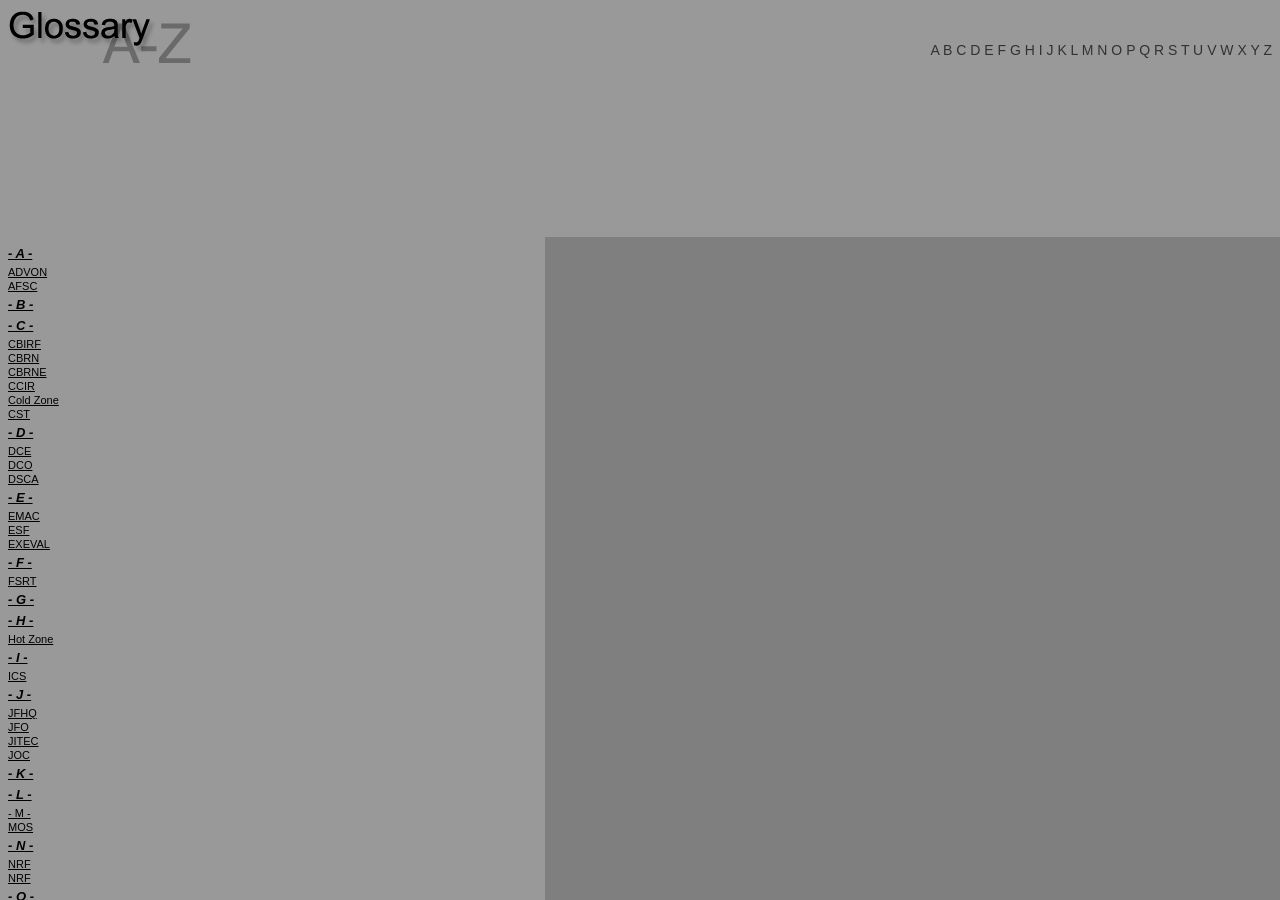
<file: html/glossary.html>
<!DOCTYPE html PUBLIC "-//W3C//DTD XHTML 1.0 Frameset//EN" "http://www.w3.org/TR/xhtml1/DTD/xhtml1-frameset.dtd">
<html xmlns="http://www.w3.org/1999/xhtml">
<head>
<meta http-equiv="Content-Type" content="text/html; charset=iso-8859-1" />
<title>Glossary</title>
<script "JavaScript" type="text/JavaScript">
glossaryTerm = "DX";

</script>

</head>

<frameset rows="111,310" cols="*" frameborder="no">
  <frame src="glossary_top.html" />
  <frameset rows="*" cols="421,566">
    <frame src="glossary_left.html" name="glossaryLeftFrame" />
    <frame src="glossary_right.html" name="glossaryRightFrame"/>
  </frameset>
</frameset>
<noframes><body>
</body>
</noframes></html>
</file>
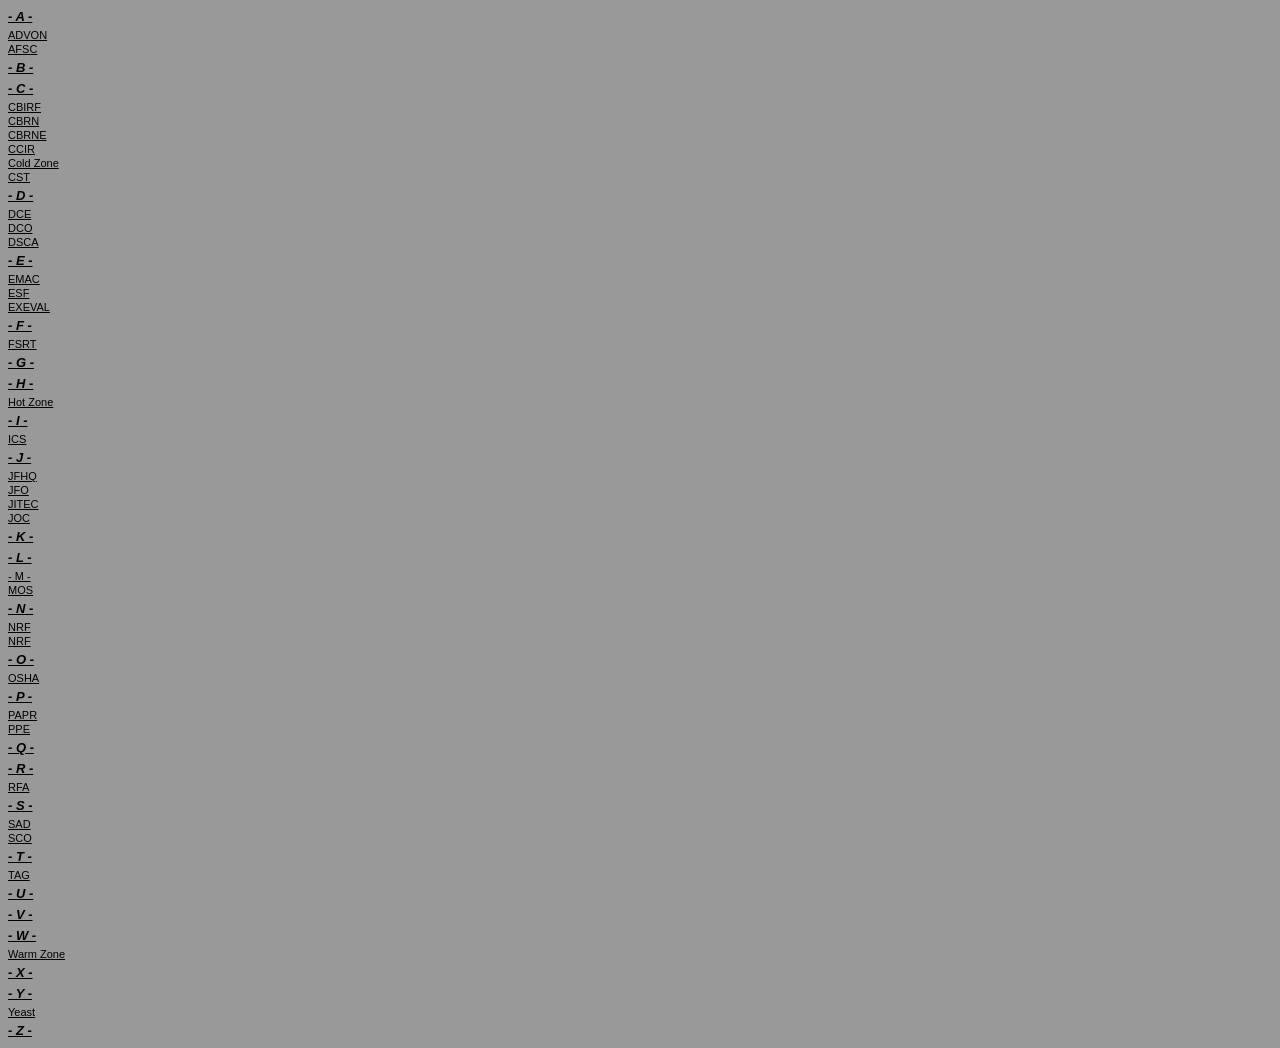
<file: html/glossary_left.html>
<!DOCTYPE html PUBLIC "-//W3C//DTD XHTML 1.0 Transitional//EN" "http://www.w3.org/TR/xhtml1/DTD/xhtml1-transitional.dtd">
<html xmlns="http://www.w3.org/1999/xhtml">
<head>
<meta http-equiv="Content-Type" content="text/html; charset=iso-8859-1" />
<title>Glossary</title>
<link rel=stylesheet type="text/css" href="../html/glossary.css">
<script language="javascript" type="text/JavaScript">

/*******************************************************
Name: ShowDef		Date: 1/2/06   Author: Chris Roberts
Description: Matches glossary term and displays it in the right glossary pane.
Parameters: term - the glossary term.
Notes: 1) Section of regarding displaying the term in the left pane isn't working. (see below)
       2) All terms in the case statement must be in lower case.
*******************************************************/
function showDef(term){
	var def = ""
	if (term) 
		var tmpTerm = term.toLowerCase();
	else { 
		tmpTerm = "";
		term = "";
	}
	var rDoc = parent.glossaryRightFrame.document.open()
	switch (tmpTerm) {
		//A
		case 'advon':
			def = "Advance Echelon";
			break;
			
		case 'afsc':
			def = "Air Force Specialty Code";
			break;	
			
		//B

		
		//C
		case 'cbirf':
			def = "Chemical-Biological Incident Response Force";
			break;
			
		case 'cbrn':
			def = "Chemical, Biological, Radiological, Nuclear";
			break;
			
		case 'cbrne':
			def = "Chemical, Biological, Radiological, Nuclear and High-Yield Explosives";
			break;
			
		case 'ccir':
			def = "Commander's Critical Information Requirements";
			break;	
						
		case 'cold zone':
			def = "This zone is also referred to as the clean zone or support zone. The cold zone contains the command post and other such support functions as are deemed necessary to control the incident.";
			break;
			
		case 'cst':
			def = "Civil Support Team";
			break;
		
		//D
		case 'dce':
			def = "Defense Coordinating Element";
			break;
        case 'dco':
			def = "Defense Coordinating Officer";
			break;
		case 'dsca':
			def = "Defense Support to Civil Authorities";
			break;

		//E
		case 'emac':
			def = "Emergency Management Assistance Compact";
			break;
		case 'esf':
			def = "Emergency Support Function";
			break;
		case 'exeval':
			def = "External Evaluation";
			break;
					
		
		//F
		case 'fsrt':
			def = "Fatalities Search and Recovery Team";
			break;
		
		//G
	
			
		//H
		case 'hot zone':
			def = "The area immediately surrounding a hazardous materials incident.";
			break;
		
		//I
		case 'ics':
			def = "Incident Command System";
			break;
		
		//J
		case 'jfhq':
			def = "Joint Forces Headquarters";
			break;
		case 'jfo':
			def = "Joint Field Office";
			break;
		case 'jitec':
			def = "Joint Interagency Training and Education Center";
			break;		
		case 'joc':
			def = "Joint Operations Center";
			break;
		
		//K
		
		//L
		case 'lno':
			def = "Liason Officer";
			break;
		
		//M
		case 'mos':
			def = "Military Occupational Speciality";
			break;
			
		//N
		case 'nims':
			def = "National Incident Management System";
			break;
		
		case 'nrf':
			def = "National Response Framework";
			break;
		
		//O
		case 'osha':
			def = "Occupational Safety and Health Administration";
			break;
		
		//P
		case 'papr':
			def = "Powered Air-Purifying Respirator";
			break;
		case 'ppe':
			def = "Personal Protective Equipment";
			break;
			
		//Q
		
		//R
		case 'rfa':
			def = "Request For Assistance";
			break;
		
		//S		
			
		case 'sad':
			def = "State Active Duty";
			break;
		
		case 'sco':
			def = "State Coordinating Officer";
			break;

		//T
		case 'tag':
			def = "The Adjutant General (NG)";
			break;
		
		//U		
			
		//V
		
		//W
		case 'warm zone':
			def = "The area of a hazardous material incident where personnel and equipment decontamination and hot zone support takes place.";
			break;
		
		//X		
		
		//Y
		
		//Z
		
		
		
		
		default:
			def = "";
	}
	rDoc.write("<link rel=stylesheet type='text/css' href='glossary.css'><br>");
	rDoc.write("<p class='defTerm'>" + term  + "</p><br><p class='def'>" + def + "</p>");
	rDoc.close
	
	/*
	for (var i = 0; i < document.anchors.length; i++) {
		if (document.anchors[i].id == term) {	
			this.document.location = document.anchors[i]
		}
	}
	*/     //ToDo...NOT WORKING.  Fix this so that the word is displayed in the left pane.
}

/******************************************************
Name: goToLetter	Date: 1/2/06  Author: Chris Roberts
Description: Called from the top glossary frame when user clicks a letter to move left pane
to appropriate letter.
Parameters: letter - the letter the user clicked on.
Notes: Section of regarding displaying the term in the left pane isn't working. (see below)
*******************************************************/
function goToLetter(letter) {	
	for (var i = 0; i < document.anchors.length; i++) {
		if (document.anchors[i].id == letter) {	
			this.document.location = document.anchors[i]
		}
	}
}

</script>

<style type="text/css">
<!--
a:link {
	color: #000000;
}
a:visited {
	color: #000000;
}
a:hover {
	color: #000000;
}
a:active {
	color: #000000;
}
body {
	background-image: url();
	background-repeat: no-repeat;
	background-color: #999999;
}
-->
</style></head>

<body>
<!-- THE GLOSSARY TERM SECTION -->
<p class="style2"><a name="A" id="A" href="#A">- A -</a></p>
<p class="term"><a href="javascript:" onclick="showDef(this.id)" id = "ADVON">ADVON</a></p>
<p class="term"><a href="javascript:" onclick="showDef(this.id)" id = "AFSC">AFSC</a></p>

<p class="style2"><a name="B" id="B" href="#B">- B -</a></p>

<p class="style2"><a name="C" id="C" href="#C">- C -</a></p>
<p class="term"><a href="javascript:" onclick="showDef(this.id)" id = "CBIRF">CBIRF</a></p>
<p class="term"><a href="javascript:" onclick="showDef(this.id)" id = "CBRN">CBRN</a></p>
<p class="term"><a href="javascript:" onclick="showDef(this.id)" id = "CBRNE">CBRNE</a></p>
<p class="term"><a href="javascript:" onclick="showDef(this.id)" id = "CCIR">CCIR</a></p>
<p class="term"><a href="javascript:" onclick="showDef(this.id)" id = "Cold Zone">Cold Zone</a></p>
<p class="term"><a href="javascript:" onclick="showDef(this.id)" id = "CST">CST</a></p>
<p class="style2"><a name="D" id="D" href="#D">- D -</a></p>
<p class="term"><a href="javascript:" onclick="showDef(this.id)" id = "DCE">DCE</a></p>
<p class="term"><a href="javascript:" onclick="showDef(this.id)" id = "DCO">DCO</a></p>
<p class="term"><a href="javascript:" onclick="showDef(this.id)" id = "DSCA">DSCA</a></p>

<p class="style2"><a name="E" id="E" href="#E">- E -</a></p>
<p class="term"><a href="javascript:" onclick="showDef(this.id)" id = "EMAC">EMAC</a></p>
<p class="term"><a href="javascript:" onclick="showDef(this.id)" id = "ESF">ESF</a></p>
<p class="term"><a href="javascript:" onclick="showDef(this.id)" id = "EXEVAL">EXEVAL</a></p>

<p class="style2"><a name="F" id="F" href="#F">- F -</a></p>
<p class="term"><a href="javascript:" onclick="showDef(this.id)" id = "FSRT">FSRT</a></p>

<p class="style2"><a name="G" id="G" href="#G">- G -</a></p>

<p class="style2"><a name="H" id="H" href="#H">- H -</a></p>
<p class="term"><a href="javascript:" onclick="showDef(this.id)" id = "Hot Zone">Hot Zone</a></p>

<p class="style2"><a name="I"  id="I" href="#I">- I -</a></p>
<p class="term"><a href="javascript:" onclick="showDef(this.id)" id = "ICS">ICS</a></p>

<p class="style2"><a name="J"  id="J" href="#J">- J -</a></p>
<p class="term"><a href="javascript:" onclick="showDef(this.id)" id = "JFHQ">JFHQ</a></p>
<p class="term"><a href="javascript:" onclick="showDef(this.id)" id = "JFO">JFO</a></p>
<p class="term"><a href="javascript:" onclick="showDef(this.id)" id = "JITEC">JITEC</a></p>
<p class="term"><a href="javascript:" onclick="showDef(this.id)" id = "JOC">JOC</a></p>

<p class="style2"><a name="K"  id="K" href="#K">- K -</a></p>

<p class="style2"><a name="L" id="L" href="#L">- L -</a></p>
<p class="term"><a href="javascript:" onclick="showDef(this.id)" id = "LNO>LNO</a></p>

<p class="style2"><a name="M" id="M" href="#M">- M -</a></p>
<p class="term"><a href="javascript:" onclick="showDef(this.id)" id = "MOS">MOS</a></p>

<p class="style2"><a name="N" id="N" href="#N">- N -</a></p>
<p class="term"><a href="javascript:" onclick="showDef(this.id)" id = "NIMS">NRF</a></p>
<p class="term"><a href="javascript:" onclick="showDef(this.id)" id = "NRF">NRF</a></p>

<p class="style2"><a name="O" id="O" href="#O">- O -</a></p>
<p class="term"><a href="javascript:" onclick="showDef(this.id)" id = "OSHA">OSHA</a></p>

<p class="style2"><a name="P" id="P" href="#P">- P -</a></p>
<p class="term"><a href="javascript:" onclick="showDef(this.id)" id = "PAPR">PAPR</a></p>
<p class="term"><a href="javascript:" onclick="showDef(this.id)" id = "PPE">PPE</a></p>

<p class="style2"><a name="Q" id="Q" href="#Q">- Q -</a></p>

<p class="style2"><a name="R" id="R" href="#R">- R -</a></p>
<p class="term"><a href="javascript:" onclick="showDef(this.id)" id = "RFA">RFA</a></p>

<p class="style2"><a name="S" id="S" href="#S">- S -</a></p>
<p class="term"><a href="javascript:" onclick="showDef(this.id)" id = "SAD">SAD</a></p>
<p class="term"><a href="javascript:" onclick="showDef(this.id)" id = "SCO">SCO</a></p>

<p class="style2"><a name="T" id="T" href="#T">- T -</a></p>
<p class="term"><a href="javascript:" onclick="showDef(this.id)" id = "TAG">TAG</a></p>

<p class="style2"><a name="U" id="U" href="#U">- U -</a></p>

<p class="style2"><a name="V" id="V" href="#V">- V -</a></p>

<p class="style2"><a name="W" id="W" href="#W">- W -</a></p>
<p class="term"><a href="javascript:" onclick="showDef(this.id)" id = "Warm Zone">Warm Zone</a></p>

<p class="style2"><a name="X" id="X" href="#X">- X -</a></p>

<p class="style2"><a name="Y" id="Y" href="#Y">- Y -</a></p>
<p class="term"><a href="javascript:" onclick="showDef(this.id)" id = "Yeast">Yeast</a></p>

<p class="style2"><a name="Z" id="Z" href="#Z">- Z -</a></p>

</body>
</html>
</file>
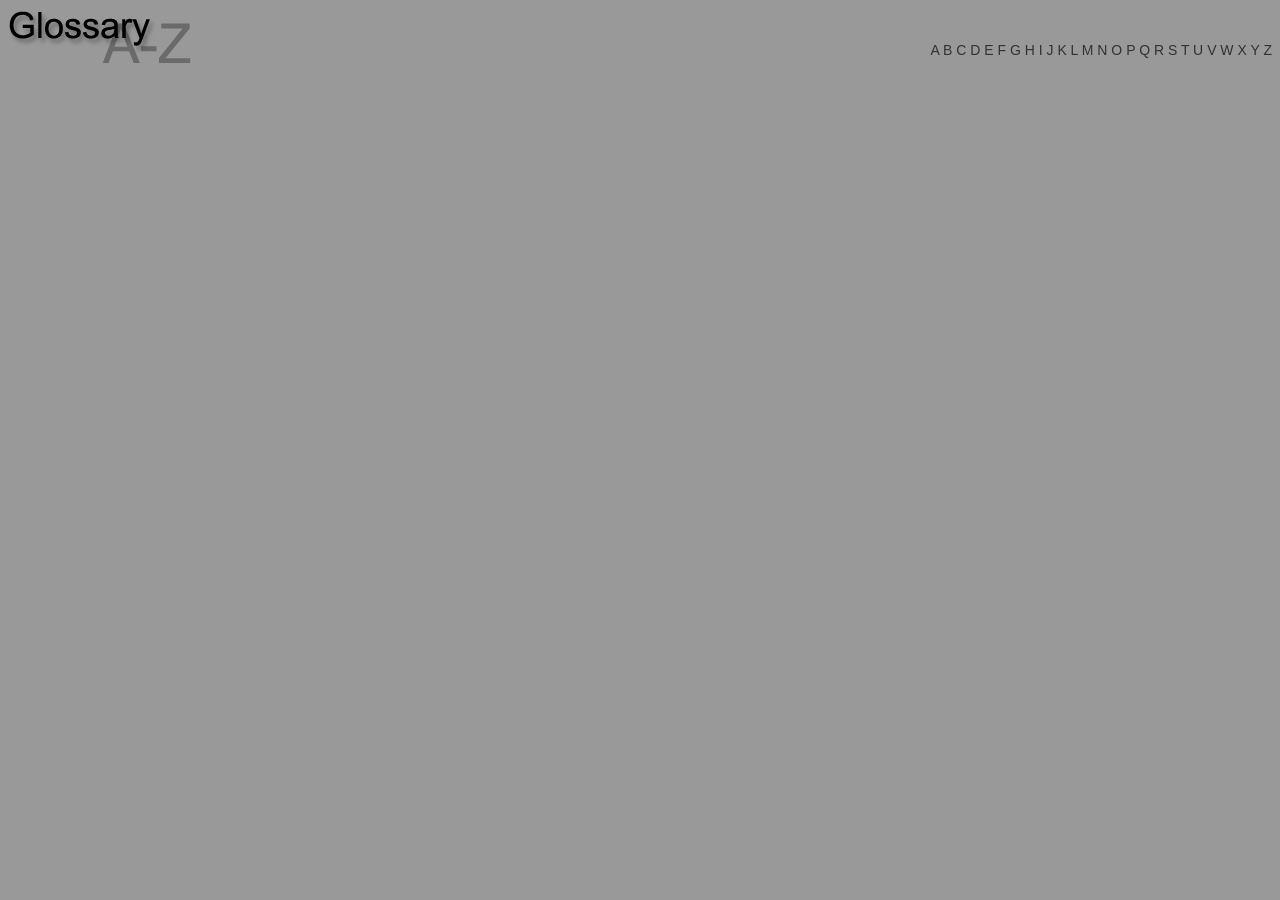
<file: html/glossary_top.html>
<!DOCTYPE html PUBLIC "-//W3C//DTD XHTML 1.0 Transitional//EN" "http://www.w3.org/TR/xhtml1/DTD/xhtml1-transitional.dtd">
<html xmlns="http://www.w3.org/1999/xhtml">
<head>
<meta http-equiv="Content-Type" content="text/html; charset=iso-8859-1" />
<link rel=stylesheet type="text/css" href="../html/glossary.css">
<title>Glossary</title>
<script language="javascript" type="text/JavaScript">

function letterRange(letter){
	var d = parent.glossaryLeftFrame.document;
	var currentLetter = d.getElementById(letter);
	//currentLetter.focus();
	//parent.glossaryLeftFrame.href = currentLetter
	parent.glossaryLeftFrame.goToLetter(letter);

}

</script>

<style type="text/css">
<!--
body {
	background-image: url();
	background-color: #999999;
}
a:link {
	text-decoration: none;
	color: #323232;
}
a:visited {
	text-decoration: none;
	color: #585858;
}
a:hover {
	text-decoration: underline;
	color: #ffffff;
}
a:active {
	text-decoration: none;
	color: #ffffff;
}
#Layer1 {
	position:absolute;
	width:200px;
	height:115px;
	z-index:1;
	left: 9px;
	top: 8px;
}
.style4 {font-size: 14px; font-family: Arial, Helvetica, sans-serif;}
.style6 {
	font-family: Arial, Helvetica, sans-serif;
	font-size: 14px;
	color: #999999;
}
.style7 {
	color: #CCCCCC
}
-->
</style></head>

<body>
<p align="center">&nbsp;</p>
<p align="right"><img src="../images/glossary_bkgrnd.png" name="glossaryTitle" width="216" height="72" id="glossaryTitle" /><span class="style4"><span class="style7"><a href="javascript:" onclick="letterRange('A')">A</a></span></span><span class="style6"> 
    <a href="javascript:" onclick="letterRange('B')">B</a> 
    <a href="javascript:" onclick="letterRange('C')">C</a> 
    <a href="javascript:" onclick="letterRange('D')">D</a> 
    <a href="javascript:" onclick="letterRange('E')">E</a> 
    <a href="javascript:" onclick="letterRange('F')">F</a> 
    <a href="javascript:" onclick="letterRange('G')">G</a> 
    <a href="javascript:" onclick="letterRange('H')">H</a>
    <a href="javascript:" onclick="letterRange('I')">I</a>
    <a href="javascript:" onclick="letterRange('J')">J</a>
    <a href="javascript:" onclick="letterRange('K')">K</a>
    <a href="javascript:" onclick="letterRange('L')">L</a>
    <a href="javascript:" onclick="letterRange('M')">M</a>
    <a href="javascript:" onclick="letterRange('N')">N</a>
    <a href="javascript:" onclick="letterRange('O')">O</a>
    <a href="javascript:" onclick="letterRange('P')">P</a>
    <a href="javascript:" onclick="letterRange('Q')">Q</a>
    <a href="javascript:" onclick="letterRange('R')">R</a>
    <a href="javascript:" onclick="letterRange('S')">S</a>
    <a href="javascript:" onclick="letterRange('T')">T</a>
    <a href="javascript:" onclick="letterRange('U')">U</a>
    <a href="javascript:" onclick="letterRange('V')">V</a>
    <a href="javascript:" onclick="letterRange('W')">W</a>
    <a href="javascript:" onclick="letterRange('X')">X</a>
    <a href="javascript:" onclick="letterRange('Y')">Y</a>
    <a href="javascript:" onclick="letterRange('Z')">Z</a></span></p>
</body>

</html>
</file>
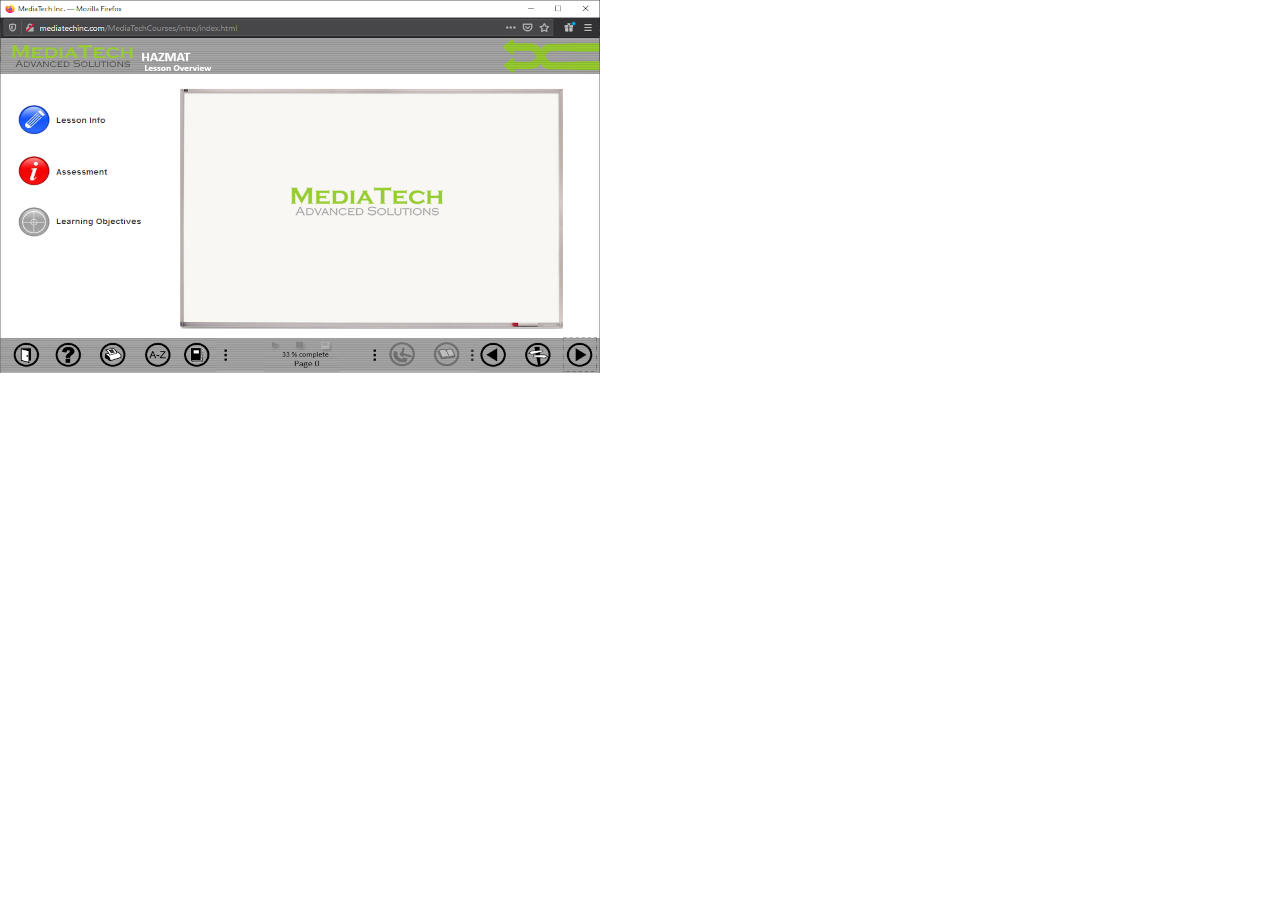
<file: html/help/help.html>
<!DOCTYPE html>
<html>
<head>
	<title></title>
	<meta http-equiv="X-UA-Compatible" content="IE=Edge" />
	<meta http-equiv="Content-Type" content="text/html; charset=utf-8"/>
	<meta name="description" content="">
	<meta name="keywords" content="">
	<meta name="author" content="Erock">
	<meta name="viewport" content="width=device-width, initial-scale=1.0">
	<style>
		html {
			height: 100%;
		}
		body {
			height: 100%;
			margin: 0;
			padding: 0;
		}
	</style>
	
	
	<script type="text/javascript" src="slplayer.js"></script>
	
</head>
<body>
	<div id="amTnuXya" style="position: relative; height: 100%;"></div>
	<script type = "text/javascript">
	(function(Saola) {
	var li = {"color":"#2090e6","density":9,"diameter":60,"range":1,"shape":"oval","speed":1};
	Saola.openDoc('help.js', 'amTnuXya', {paused:false, preloaderOptions: li, center: 'horizontal'});})(AtomiSaola);
	</script>
</body>
</html>
</file>
<file: html/glossary.css>
/* CSS Document */

body {
	font-family:Arial, Helvetica, sans-serif;
	font-size:10pt;
	}
	
.term {
	font-family: Arial, Helvetica, sans-serif;
	font-size: 11px;
	font-style: normal;
	line-height: 3px;
	font-weight: normal;	
}

.defTerm {
	font-family: Arial, Helvetica, sans-serif;
	font-size: 13px;
	font-style: italic;
	line-height: 8px;
	font-weight: bold;
	color: #000000;
}

.def{

}
		
#glossaryTitle{
	position:absolute;
	top:0px;
	left:0px;
}

.style2 {
	font-family: Arial, Helvetica, sans-serif;
	font-size: 13px;
	font-style: italic;
	line-height: 8px;
	font-weight: bold;
	color: #999999;
}
</file>
